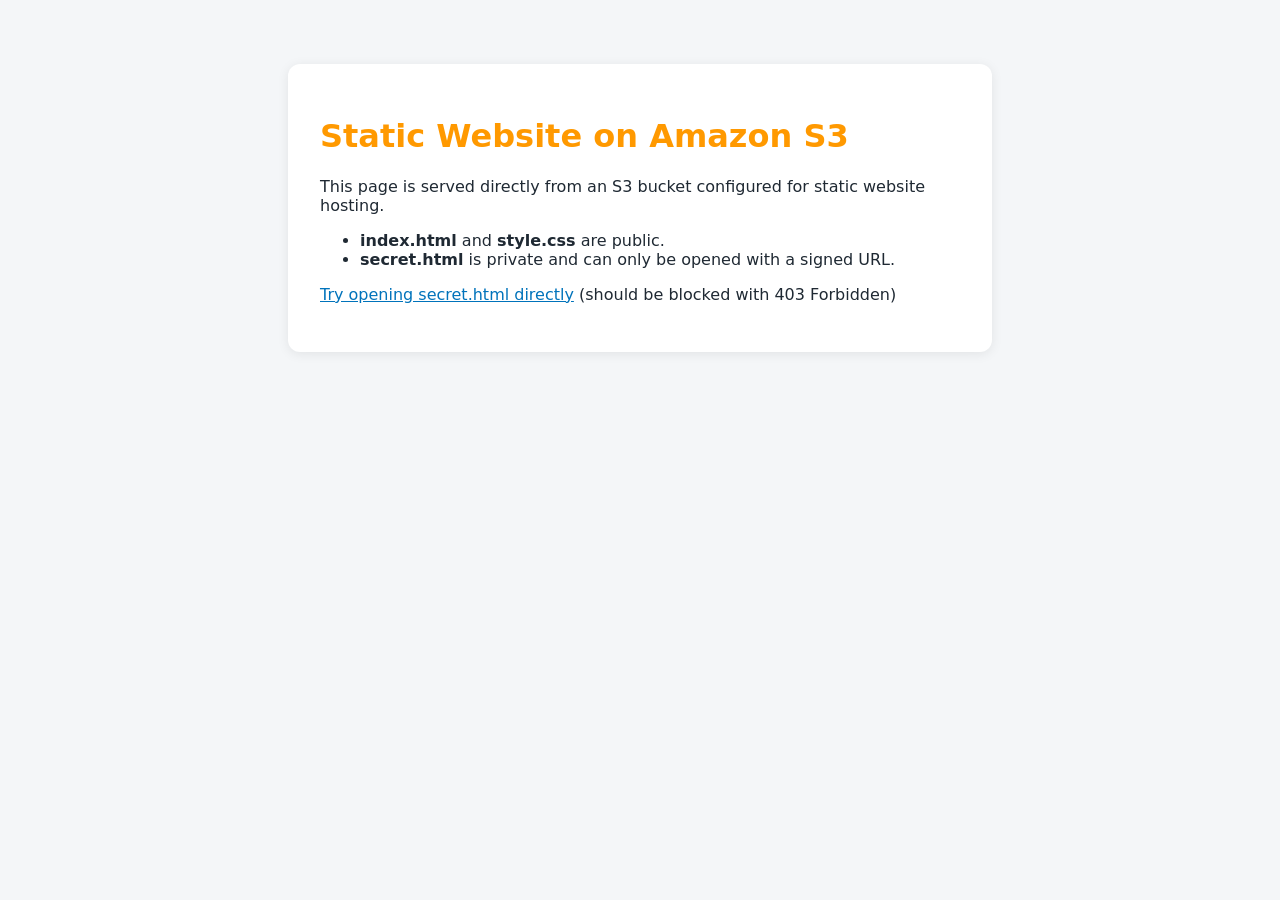
<file: 10-s3-static-site-signed-urls/site/index.html>
<!DOCTYPE html>
<html lang="en">
<head>
  <meta charset="UTF-8">
  <meta name="viewport" content="width=device-width, initial-scale=1.0">
  <title>Cloud Computing Lab — S3 Static Website</title>
  <link rel="stylesheet" href="style.css">
</head>
<body>
  <main>
    <h1>Static Website on Amazon S3</h1>
    <p>This page is served directly from an S3 bucket configured for static website hosting.</p>
    <ul>
      <li><strong>index.html</strong> and <strong>style.css</strong> are public.</li>
      <li><strong>secret.html</strong> is private and can only be opened with a signed URL.</li>
    </ul>
    <p><a href="secret.html">Try opening secret.html directly</a> (should be blocked with 403 Forbidden)</p>
  </main>
</body>
</html>
</file>
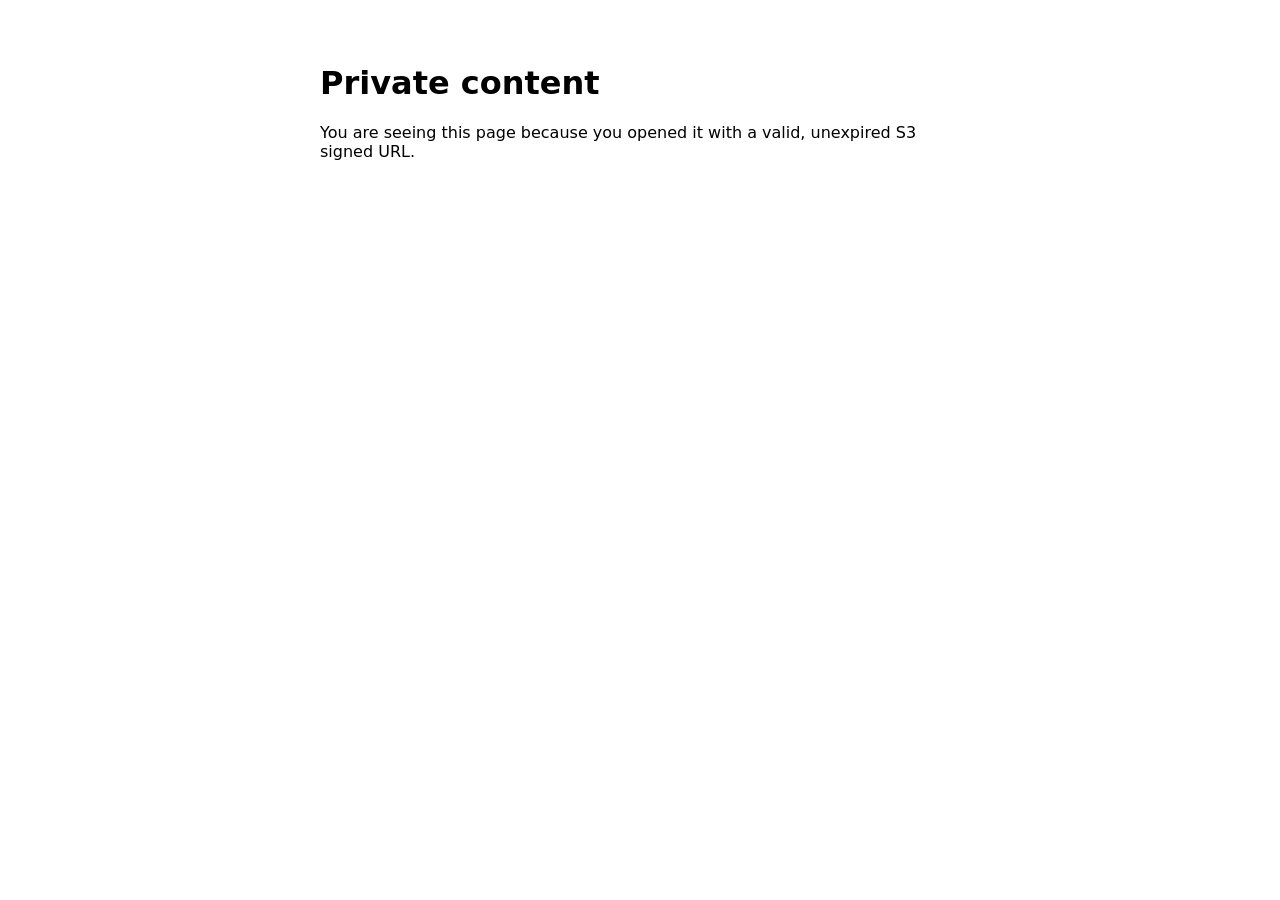
<file: 10-s3-static-site-signed-urls/site/secret.html>
<!DOCTYPE html>
<html lang="en">
<head>
  <meta charset="UTF-8">
  <meta name="viewport" content="width=device-width, initial-scale=1.0">
  <title>Private Page</title>
</head>
<body style="font-family: system-ui, sans-serif; max-width: 640px; margin: 64px auto;">
  <h1>Private content</h1>
  <p>You are seeing this page because you opened it with a valid, unexpired S3 signed URL.</p>
</body>
</html>
</file>
<file: 10-s3-static-site-signed-urls/site/style.css>
body {
  margin: 0;
  font-family: system-ui, -apple-system, "Segoe UI", Roboto, sans-serif;
  background: #f4f6f8;
  color: #1f2933;
}

main {
  max-width: 640px;
  margin: 64px auto;
  padding: 32px;
  background: #ffffff;
  border-radius: 12px;
  box-shadow: 0 2px 12px rgba(0, 0, 0, 0.08);
}

h1 {
  color: #ff9900;
}

a {
  color: #0073bb;
}
</file>
